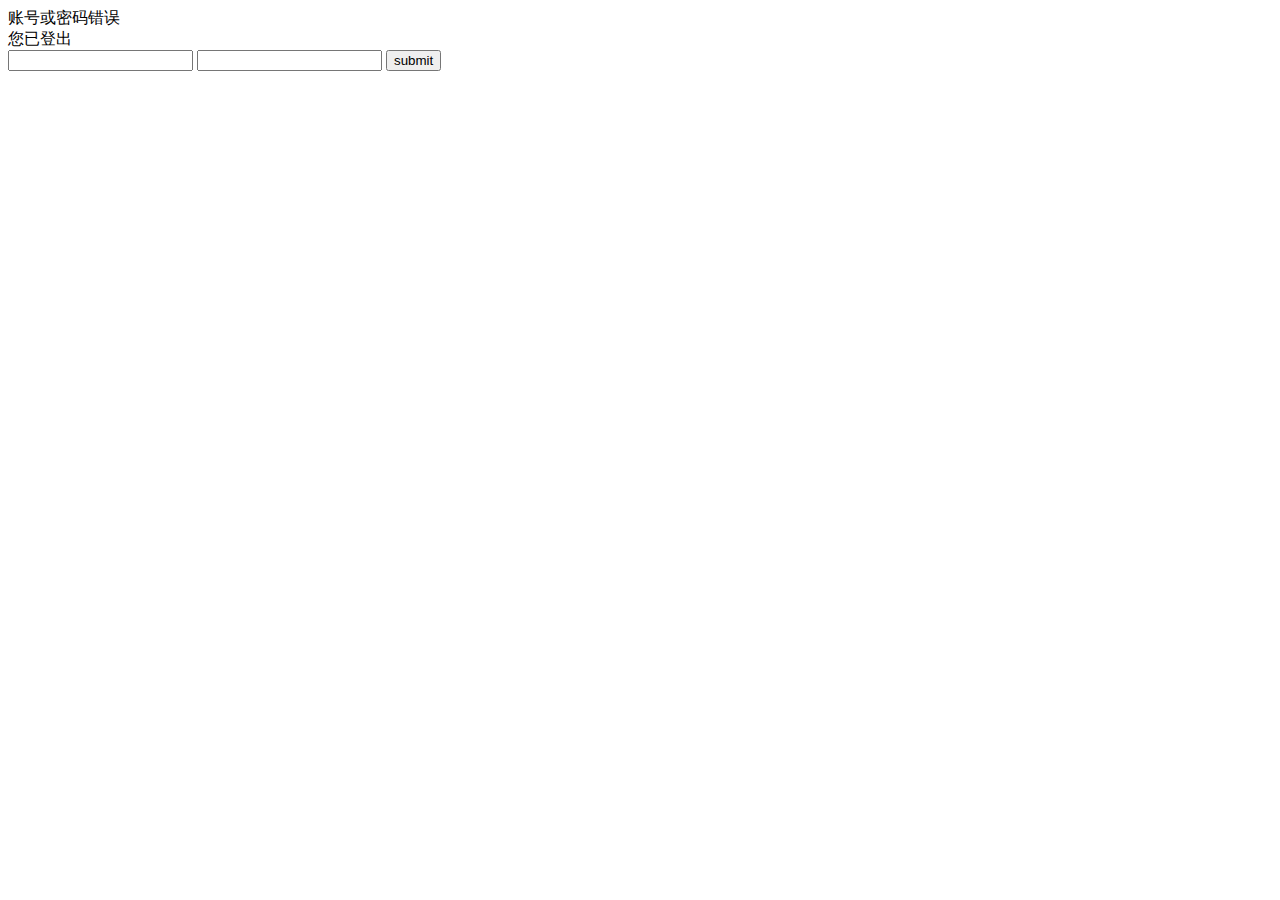
<file: account/src/main/resources/templates/login.html>
<!DOCTYPE html>
<html lang="zh_CN" xmlns:th="http://www.thymeleaf.org">
<head>
    <meta charset="UTF-8"/>
    <title>登录</title>
</head>
<body>
<div th:if="${param.error}">
    账号或密码错误
</div>
<div th:if="${param.logout}">
    您已登出
</div>

<form method="post" action="/login">
    <input type="text" name="username"/>
    <input type="password" name="password"/>
    <input type="submit" value="submit"/>
</form>
</body>
</html>
</file>
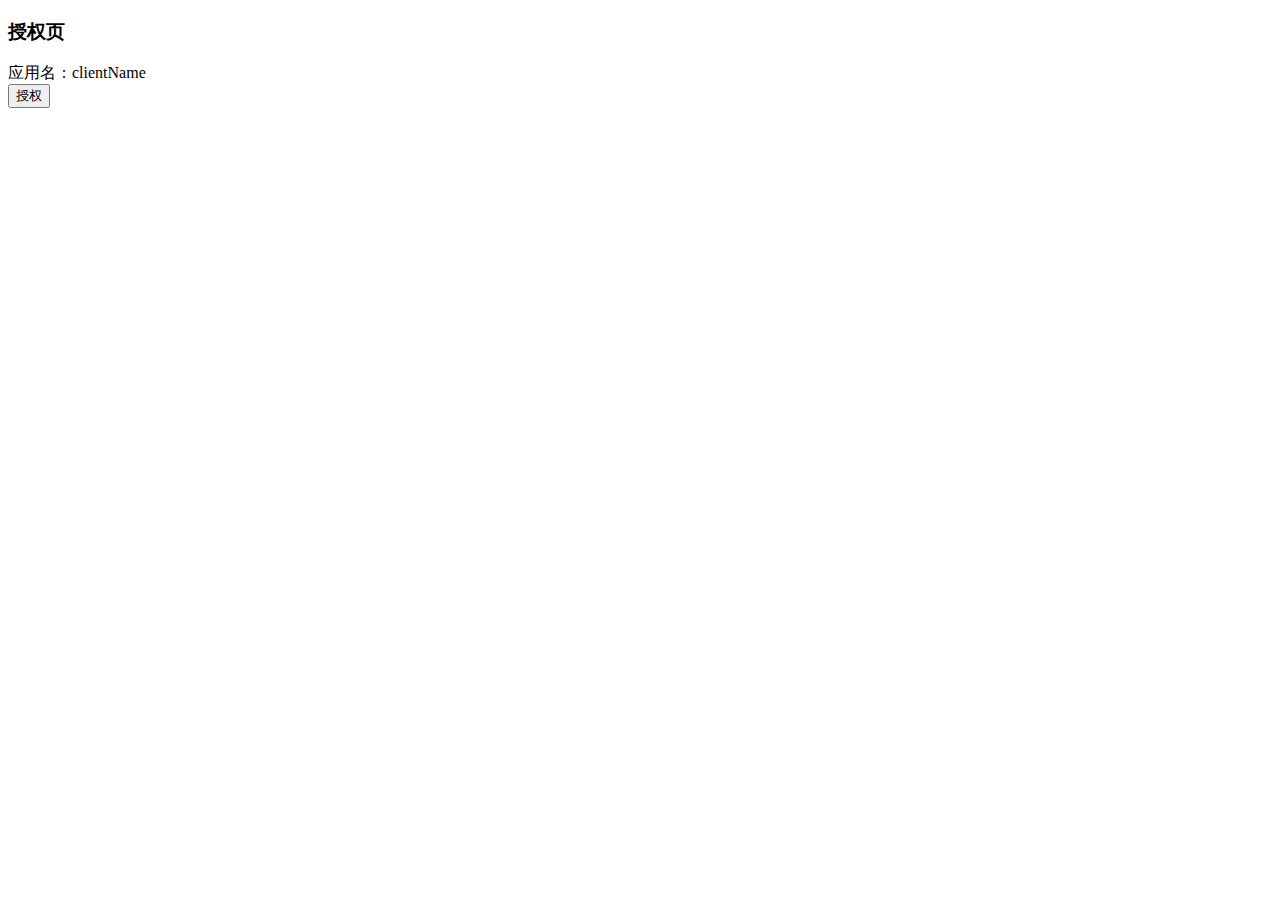
<file: account/src/main/resources/templates/oauth_approval.html>
<!DOCTYPE html>
<html lang="zh_CN" xmlns:th="http://www.thymeleaf.org">
<head>
    <meta charset="UTF-8"/>
    <title>授权</title>
</head>
<body>
<div class="container">
    <div class="row">
        <div class="col-md-12 well">
            <h3>授权页</h3>
            应用名：<span th:text="${clientName}">clientName</span>
            <form id='confirmationForm' name='confirmationForm' th:action="@{/oauth/authorize}" method='post'>
                <input name='user_oauth_approval' value='true' type='hidden'/>
                <input th:name="${scope}" value="true" type="hidden" th:each="scope : ${scopeList}"/>
                <input name='authorize' value='授权' type='submit'/>
            </form>
        </div>
    </div>
</div>
</body>
</html>
</file>
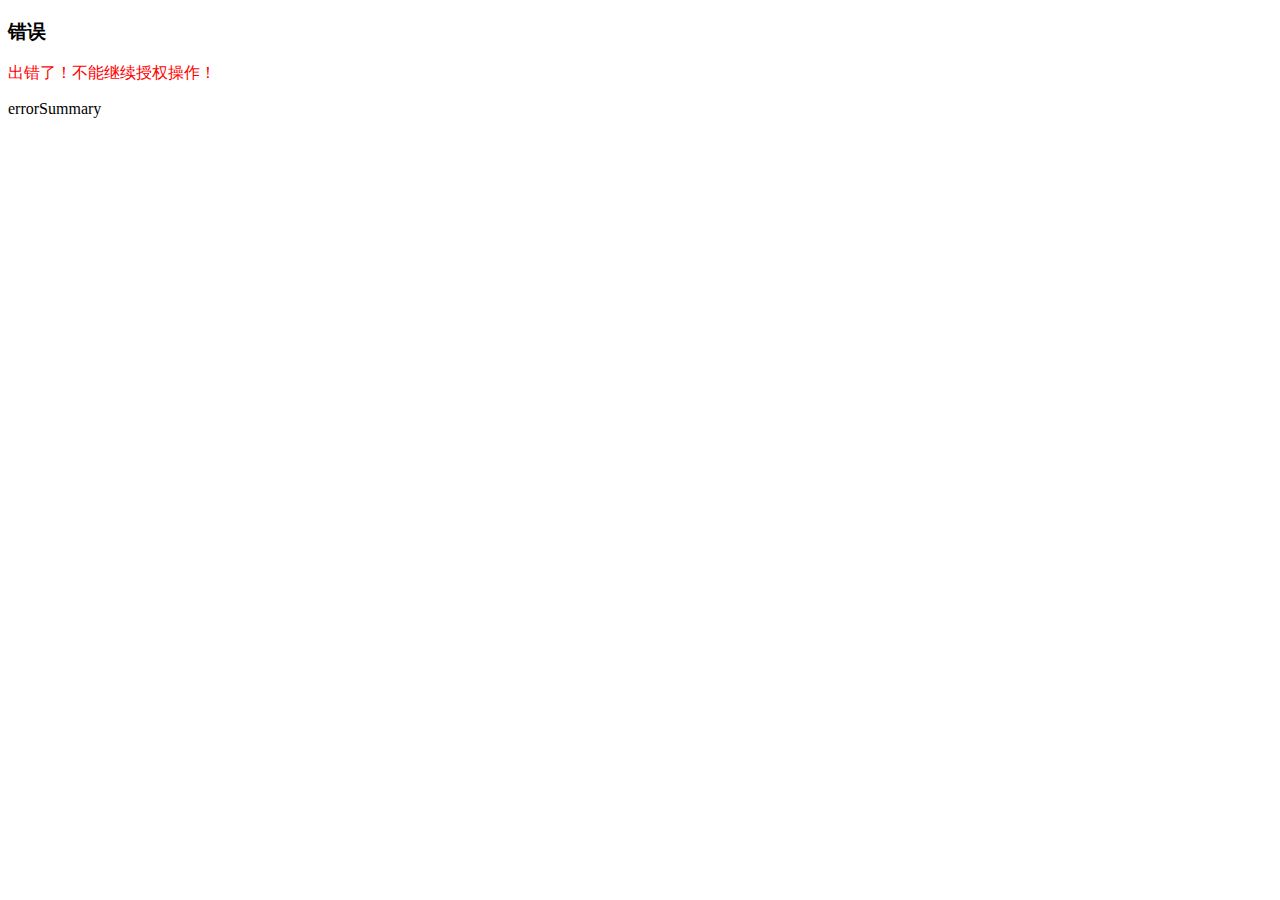
<file: account/src/main/resources/templates/oauth_error.html>
<!DOCTYPE html>
<html lang="zh_CN" xmlns:th="http://www.thymeleaf.org">
<head>
    <meta charset="UTF-8"/>
    <title>错误</title>
</head>
<body>
<div class="container">
    <div class="row">
        <div class="col-md-12 well">
            <h3>错误</h3>
            <p style="color:red;">出错了！不能继续授权操作！</p>
            <p th:utext="${errorSummary}">errorSummary
        </div>
    </div>
</div>
</body>
</html>
</file>
